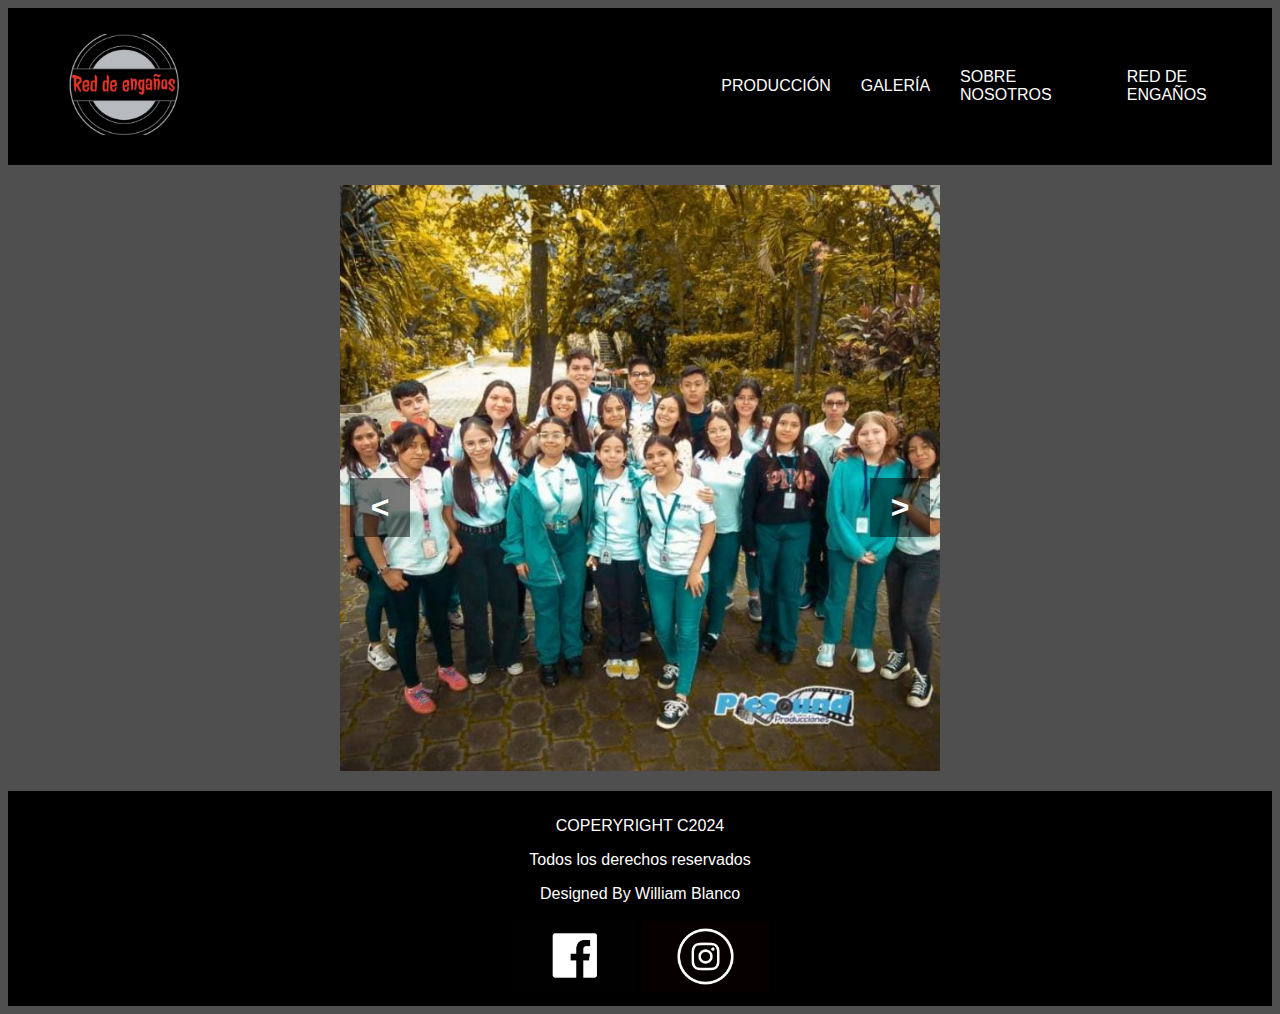
<file: Proyecto Final/Index.html>
<!DOCTYPE html>
<html lang="es">
<head>
    <meta charset="UTF-8">
    <meta name="viewport" content="width=device-width, initial-scale=1.0">
    <title>Mi Página</title>
    <link rel="stylesheet" href="INDEX.css">
</head>
<body>
    <header>
        <nav>
            <ul>
                <li><img src="simbolo.jpg" alt="" id="simbolo"></li>
                <li><a href="producción.html">PRODUCCIÓN</a></li>
                <li><a href="Galería.html">GALERÍA</a></li>
                <li><a href="sobre nosotros.html">SOBRE NOSOTROS</a></li>
                <li><a href="red de engaños.html">RED DE ENGAÑOS</a></li>
            </ul>
        </nav>
    </header>
    
    <main>
        <div class="carrusel">
            <img class="activo" src="imagen1.jpg" alt="Imagen 1">
            <img src="img24.jpg" alt="Imagen 2">
            <img src="img13.jpg" alt="Imagen 3">
            <img src="imagen4.jpg" alt="Imagen 4">
            <button id="prev"><</button>
            <button id="next">></button>
        </div>
    </main>

    <footer>
        <p>COPERYRIGHT C2024</p>
        <p>Todos los derechos reservados</p>
        <p>Designed By William Blanco</p>
        <a href="https://www.facebook.com/share/15BYGBqb2f/"><img src="face.jpg" alt="" id="redes"></a>
        <a href="https://www.instagram.com/william_blanco_/profilecard/?igsh=YmE1Z2Z6eWdiYWZ2"><img src="ig.jpg" alt="" id="redes"></a>
    </footer>

    <script src="index.js"></script>
</body>
</html>
</file>
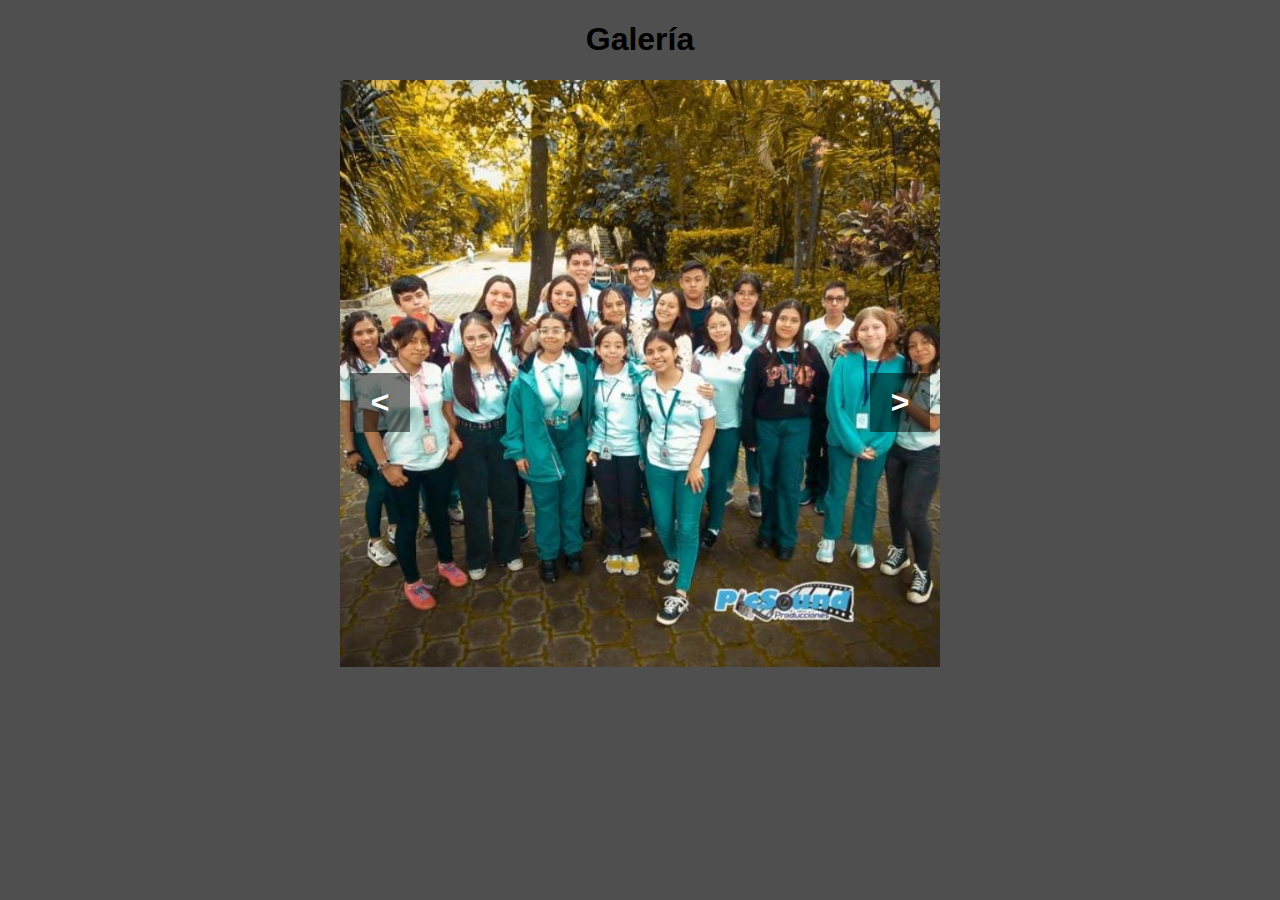
<file: Proyecto Final/Galería.html>
<!DOCTYPE html>
<html lang="en">
<head>
    <meta charset="UTF-8">
    <meta name="viewport" content="width=device-width, initial-scale=1.0">
    <title>Document</title>
    <link rel="stylesheet" href="galeria.css">
</head>
<body>
    
    <center><h1>Galería</h1></center>

    <main>
        <div class="carrusel">
            <img class="activo" src="imagen1.jpg" alt="Imagen 1">
            <img src="img24.jpg" alt="Imagen 2">
            <img src="img13.jpg" alt="Imagen 3">
            <img src="imagen4.jpg" alt="Imagen 4">
            <img src="img3.jpg" alt="">
            <img src="img4.jpg" alt="">
            <img src="img5.jpg" alt="">
            <img src="img6.jpg" alt="">
            <img src="img7.jpg" alt="">
            <img src="img8.jpg" alt="">
            <img src="img9.jpg" alt="">
            <img src="img10.jpg" alt="">
            <img src="img11.jpg" alt="">
            <img src="img13.jpg" alt="">
            <button id="prev"><</button>
            <button id="next">></button>
        </div>
    </main>

    <script src="galeria.js"></script>

</body>
</html>
</file>
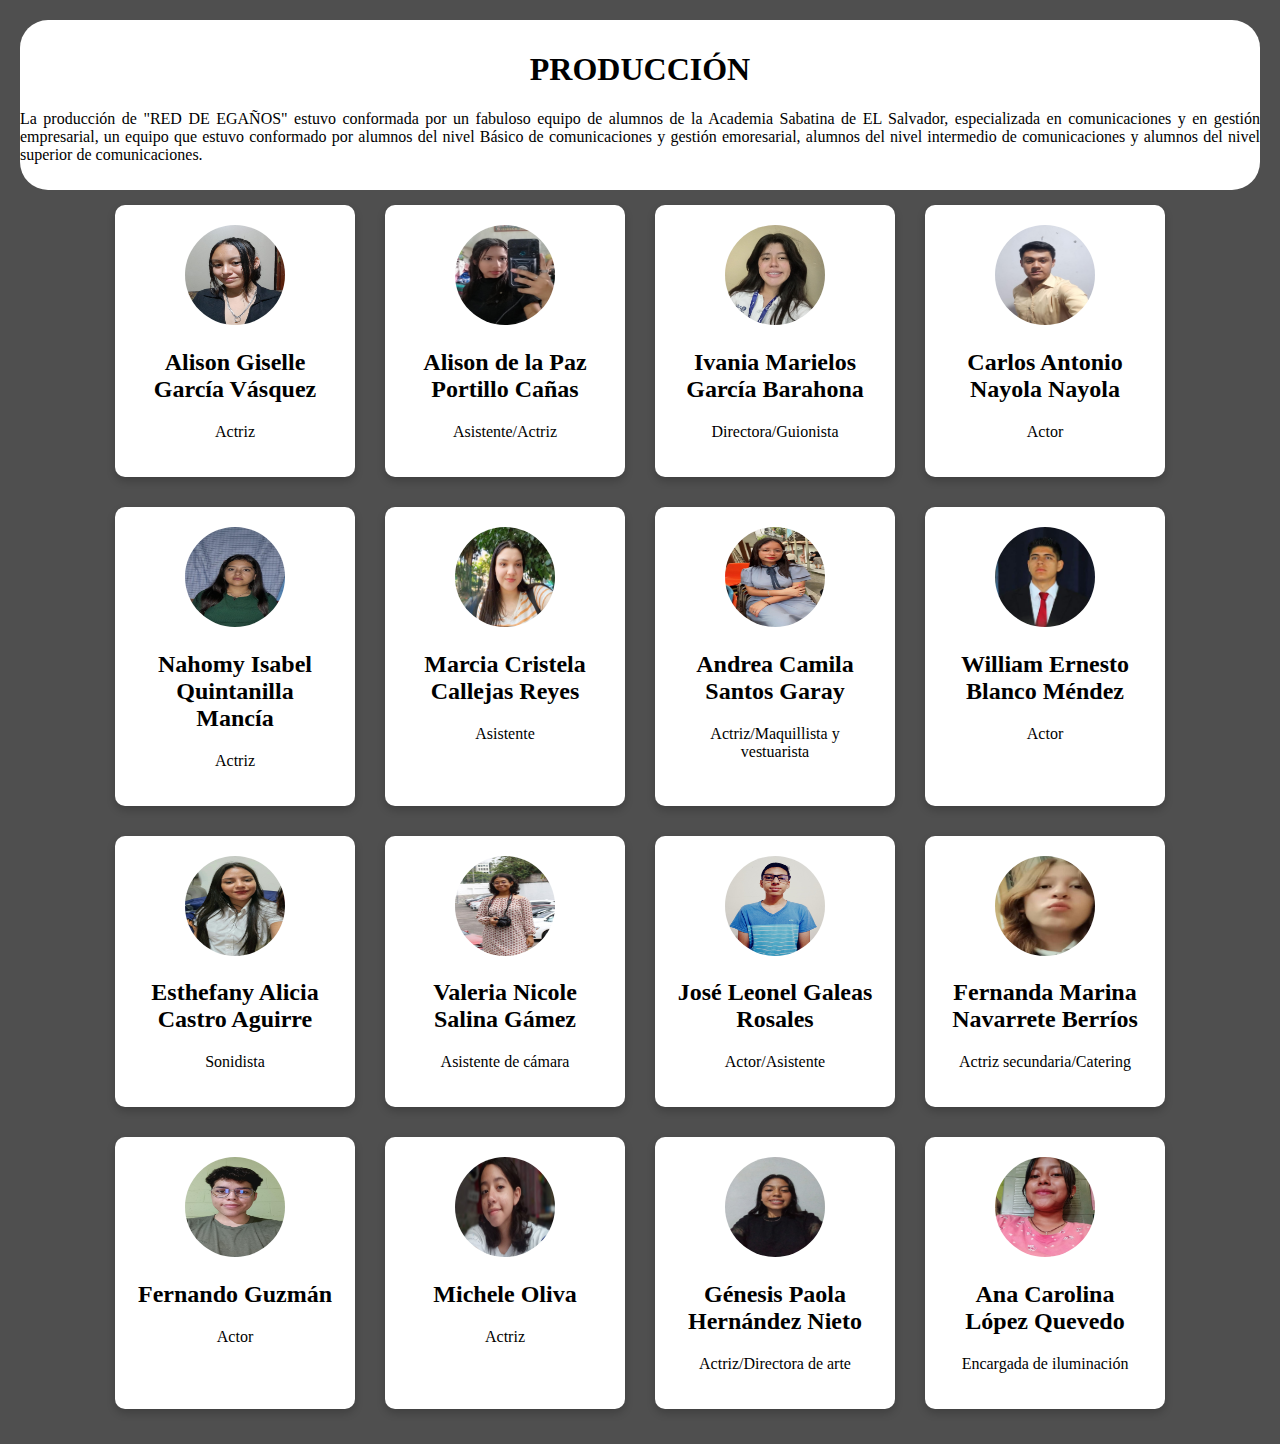
<file: Proyecto Final/producción.html>
<!DOCTYPE html>
<html lang="esp">
<head>
    <meta charset="UTF-8">
    <meta name="viewport" content="width=device-width, initial-scale=1.0">
    <title>Document</title>
    <link rel="stylesheet" href="produccion.css">
</head>
<body>
    <header>
        <center><h1>PRODUCCIÓN</h1></center>
        <p>La producción de "RED DE EGAÑOS" estuvo conformada por un fabuloso equipo de alumnos de la Academia Sabatina de EL Salvador, especializada en comunicaciones y en gestión empresarial, un equipo que estuvo conformado por alumnos del nivel Básico de comunicaciones y gestión emoresarial, alumnos del nivel intermedio de comunicaciones y alumnos del nivel superior de comunicaciones.</p>
    </header>     

    <div class="container">

        <div class="card">
            <img src="alison giselle.jpg" alt="Nombre de la persona" class="profile-img">
            <h2>Alison Giselle García Vásquez</h2>
            <p>Actriz</p>
        </div>

        <div class="card">
            <img src="alison portillo.jpg" alt="Nombre de la persona" class="profile-img">
            <h2>Alison de la Paz Portillo Cañas</h2>
            <p>Asistente/Actriz</p>
        </div>

        <div class="card">
            <img src="ivania.jpg" alt="Nombre de la persona" class="profile-img">
            <h2>Ivania Marielos García Barahona</h2>
            <p>Directora/Guionista</p>
        </div>

        <div class="card">
            <img src="carlos.jpg" alt="Nombre de la persona" class="profile-img">
            <h2>Carlos Antonio Nayola Nayola</h2>
            <p>Actor</p>
        </div>

        <div class="card">
            <img src="nahomy.jpg" alt="Nombre de la persona" class="profile-img">
            <h2>Nahomy Isabel Quintanilla Mancía</h2>
            <p>Actriz</p>
        </div>

        <div class="card">
            <img src="marcia.jpg" alt="Nombre de la persona" class="profile-img">
            <h2>Marcia Cristela Callejas Reyes</h2>
            <p>Asistente</p>
        </div>

        <div class="card">
            <img src="andrea camila.jpg" alt="Nombre de la persona" class="profile-img">
            <h2>Andrea Camila Santos Garay</h2>
            <p>Actriz/Maquillista y vestuarista</p>
        </div>

        <div class="card">
            <img src="william .jpg" alt="Nombre de la persona" class="profile-img">
            <h2>William Ernesto Blanco Méndez</h2>
            <p>Actor</p>
        </div>

        <div class="card">
            <img src="estephany.jpg" alt="Nombre de la persona" class="profile-img">
            <h2>Esthefany Alicia Castro Aguirre</h2>
            <p>Sonidista</p>
        </div>

        <div class="card">
            <img src="valeria nicole.jpg" alt="Nombre de la persona" class="profile-img">
            <h2>Valeria Nicole Salina Gámez</h2>
            <p>Asistente de cámara</p>
        </div>

        <div class="card">
            <img src="leonel.jpg" alt="Nombre de la persona" class="profile-img">
            <h2>José Leonel Galeas Rosales</h2>
            <p>Actor/Asistente</p>
        </div>

        <div class="card">
            <img src="fernanda.jpg" alt="Nombre de la persona" class="profile-img">
            <h2>Fernanda Marina Navarrete Berríos</h2>
            <p>Actriz secundaria/Catering</p>
        </div>

        <div class="card">
            <img src="fernando .jpg" alt="Nombre de la persona" class="profile-img">
            <h2>Fernando Guzmán</h2>
            <p>Actor</p>
        </div>

        <div class="card">
            <img src="michele oliva.jpg" alt="Nombre de la persona" class="profile-img">
            <h2>Michele Oliva</h2>
            <p>Actriz</p>
        </div>

        <div class="card">
            <img src="genesis paola.jpg" alt="Nombre de la persona" class="profile-img">
            <h2>Génesis Paola Hernández Nieto</h2>
            <p>Actriz/Directora de arte</p>
        </div>

        <div class="card">
            <img src="ana caro.jpg" alt="Nombre de la persona" class="profile-img">
            <h2>Ana Carolina López Quevedo</h2>
            <p>Encargada de iluminación</p>
        </div>

    </div>
</body>
</html>
</file>
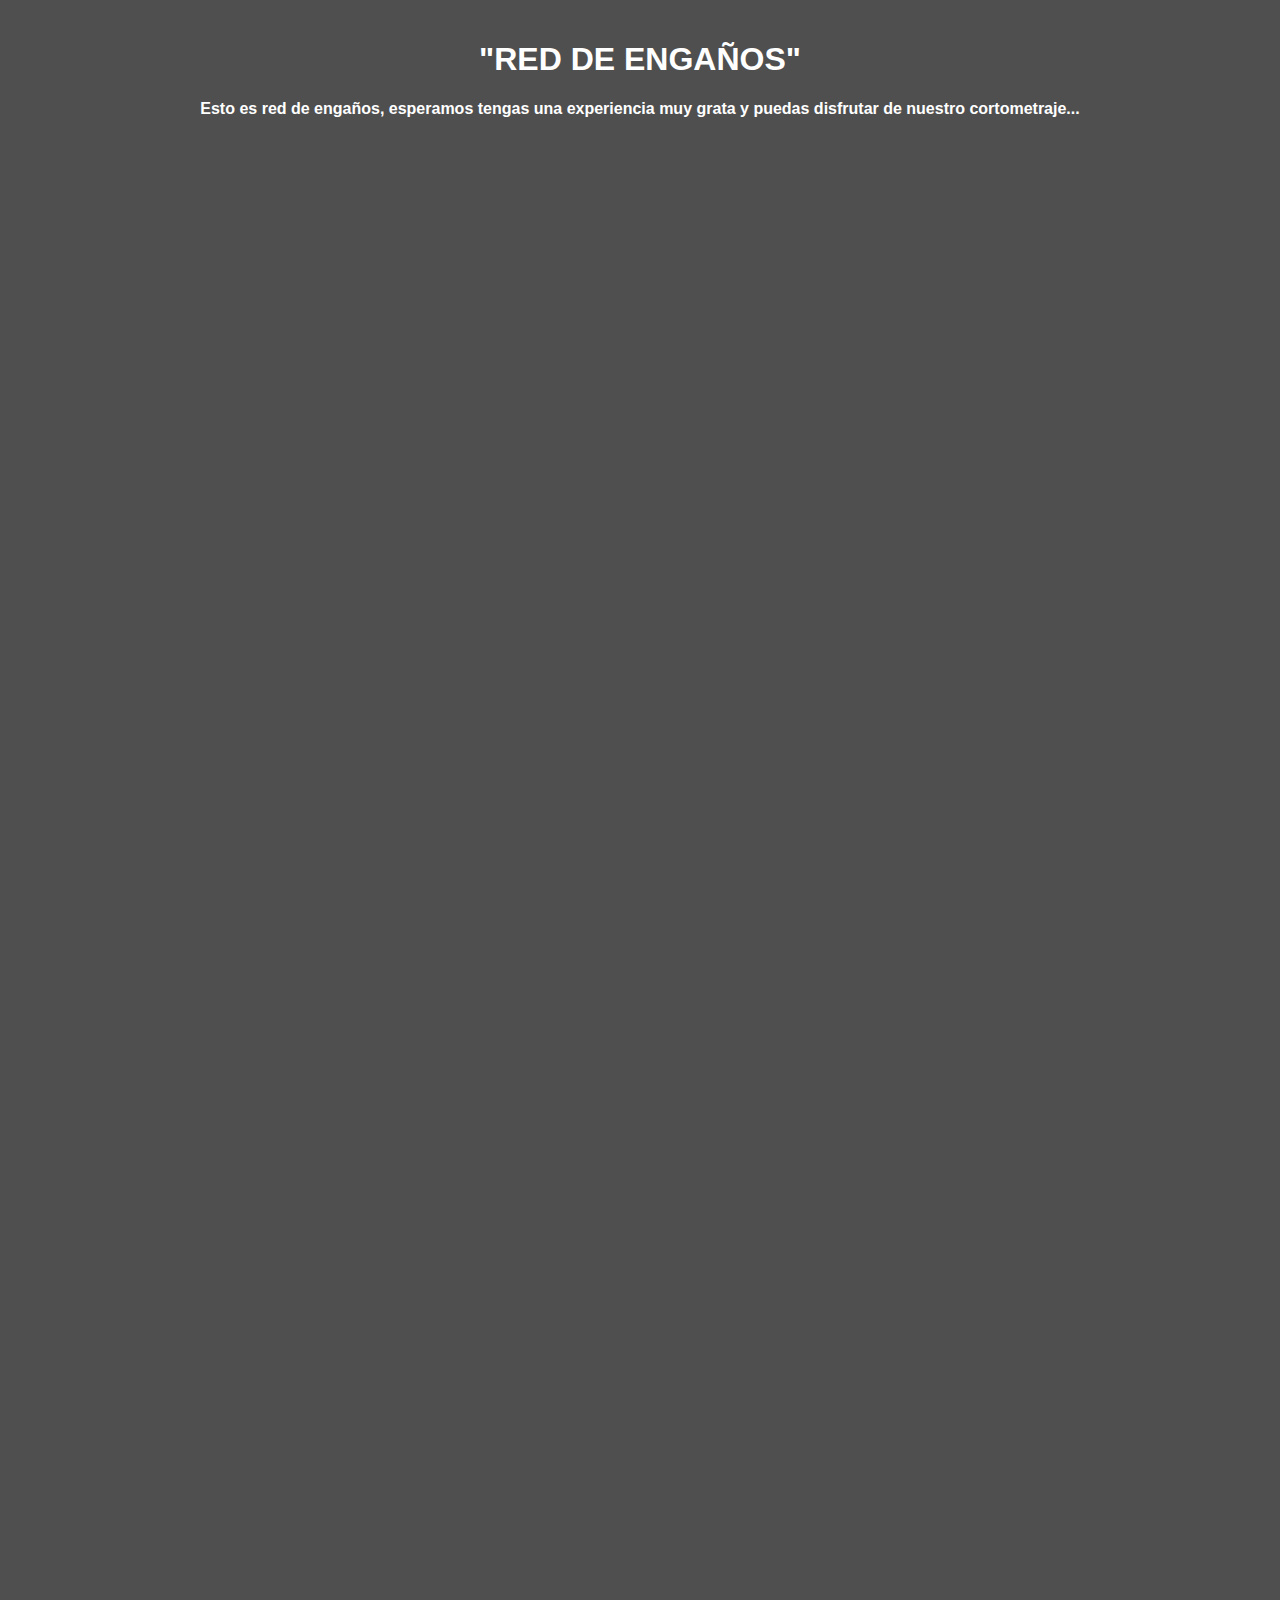
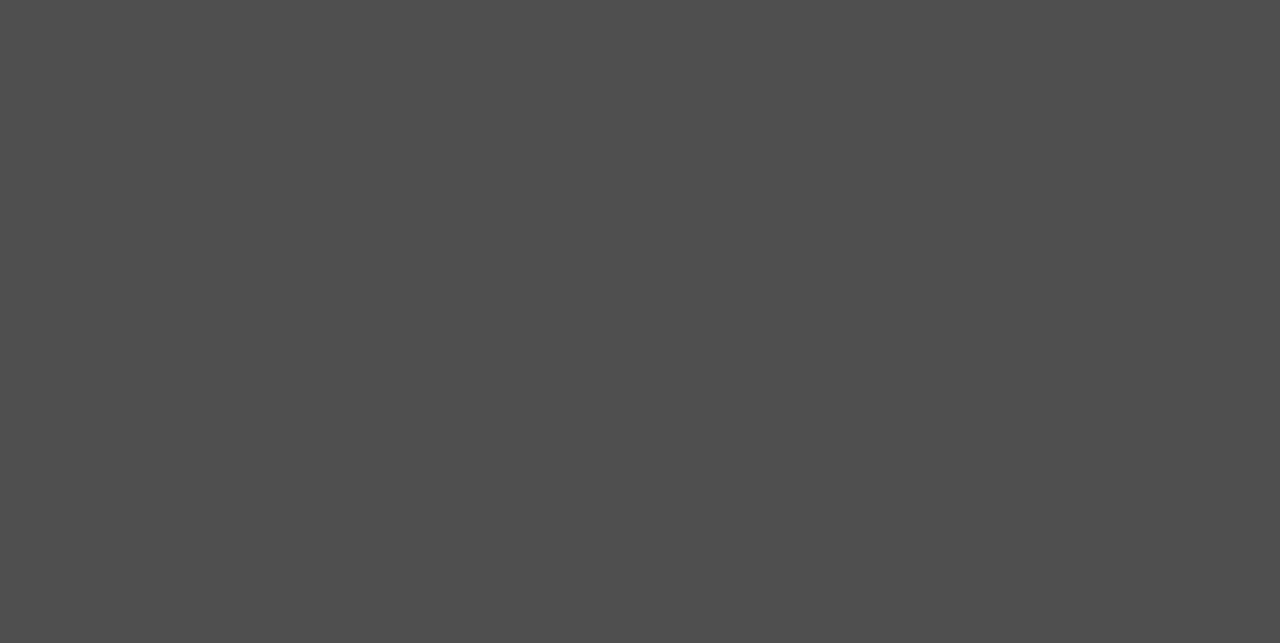
<file: Proyecto Final/red de engaños.html>
<!DOCTYPE html>
<html lang="es">
<head>
    <meta charset="UTF-8">
    <meta name="viewport" content="width=device-width, initial-scale=1.0">
    <title>Videos de YouTube Responsivos</title>
    <style>
        body {
            flex-wrap: wrap;
            justify-content: center;
            align-items: center;
            background-color: rgba(0, 0, 0, 0.692);
            color: white;
            font-family: Arial, sans-serif;
            margin: 0;
            padding: 20px;
        }
        .video-container {
            display: flex;
            justify-content: center;
            align-items: center;
            margin: 10px;
            flex: 1 1 300px; /* Ancho flexible de los videos */
            max-width: 100%; /* Asegura que no exceda el ancho de la pantalla */
        }
        .responsive-iframe {
            position: relative;
            width: 100%;
            padding-top: 56.25%; /* Relación de aspecto 16:9 */
            width: 80%;
            height: 50%;
        }
        .responsive-iframe iframe {
            position: absolute;
            top: 0;
            left: 0;
            width: 100%;
            height: 100%;
            border: none;
        }
    </style>
</head>
<body>

    <center><h1>"RED DE ENGAÑOS"</h1></center>

    <center><P><B>Esto es red de engaños, esperamos tengas una experiencia muy grata y puedas disfrutar de nuestro cortometraje...</B></P></center>
    <div class="video-container">
        <div class="responsive-iframe">
            <iframe width="560" height="315" src="https://www.youtube.com/embed/BQGqm1itL5I?si=sJDHGif5UDJWW-90" title="YouTube video player" frameborder="0" allow="accelerometer; autoplay; clipboard-write; encrypted-media; gyroscope; picture-in-picture; web-share" referrerpolicy="strict-origin-when-cross-origin" allowfullscreen></iframe>
        </div>
    </div>
    <div class="video-container">
        <div class="responsive-iframe">
            <iframe width="560" height="315" src="https://www.youtube.com/embed/C8eZYuxVWww?si=5yn6gH2PxjLI6ggx" title="YouTube video player" frameborder="0" allow="accelerometer; autoplay; clipboard-write; encrypted-media; gyroscope; picture-in-picture; web-share" referrerpolicy="strict-origin-when-cross-origin" allowfullscreen></iframe>
        </div>
    </div>
    <div class="video-container">
        <div class="responsive-iframe">
            <iframe width="560" height="315" src="https://www.youtube.com/embed/St7HfnQ2OJ4?si=d77RZMdtnI4R3RNV" title="YouTube video player" frameborder="0" allow="accelerometer; autoplay; clipboard-write; encrypted-media; gyroscope; picture-in-picture; web-share" referrerpolicy="strict-origin-when-cross-origin" allowfullscreen></iframe>
        </div>
    </div>
</body>
</html>
</file>
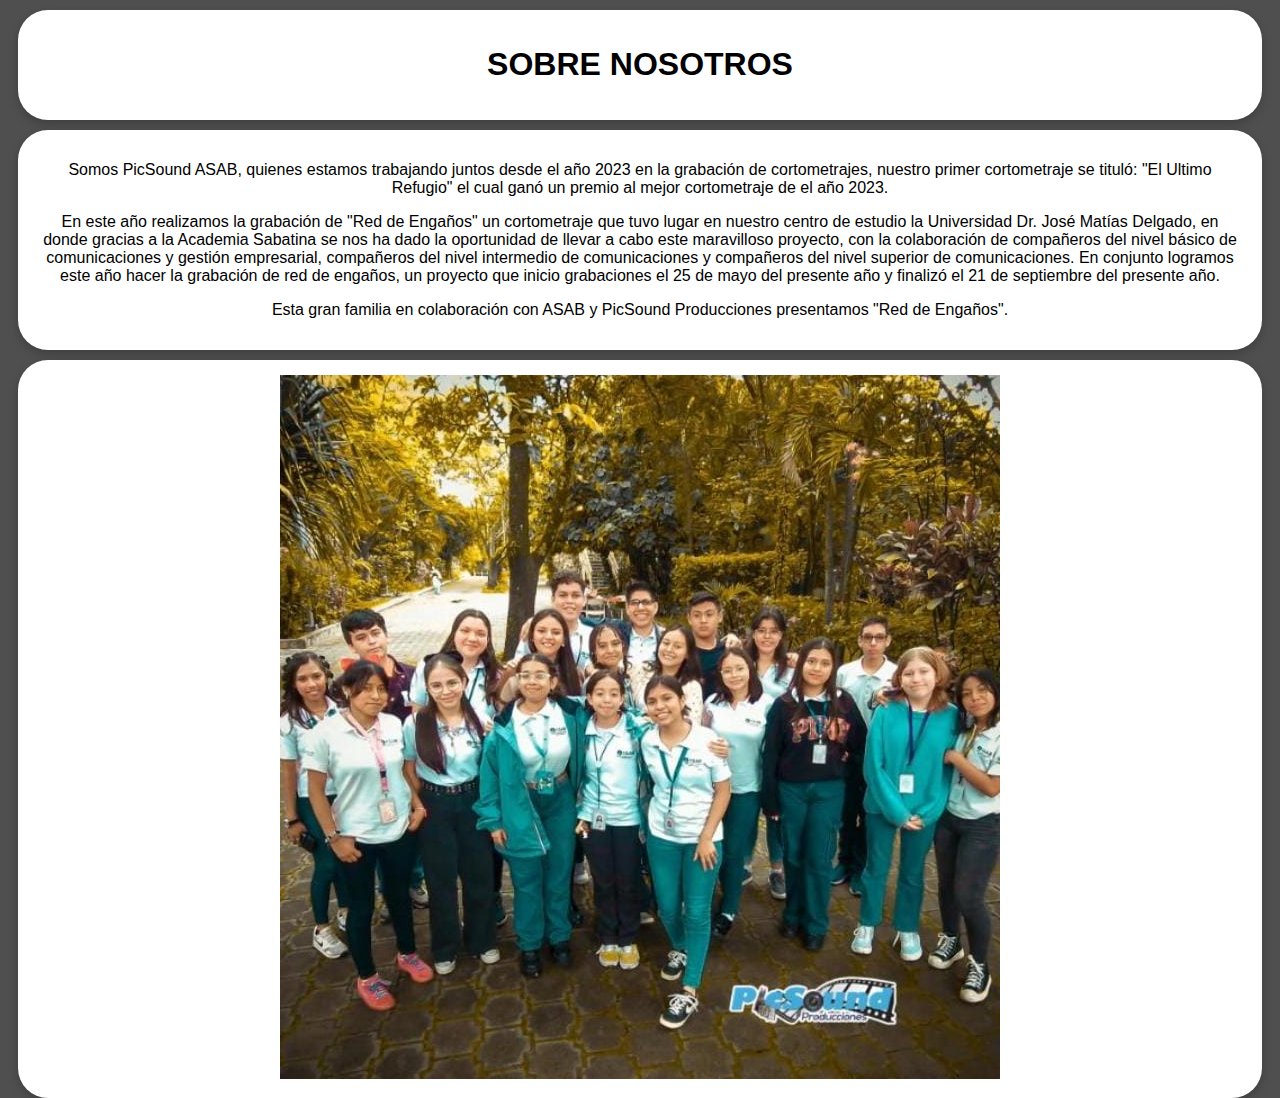
<file: Proyecto Final/sobre nosotros.html>
<!DOCTYPE html>
<html lang="es">
<head>
    <meta charset="UTF-8">
    <meta name="viewport" content="width=device-width, initial-scale=1.0">
    <title>Burbujas de Contenido</title>
    <style>
        body {

            justify-content: center;
            align-items: center;
            height: 100vh;
            background-color: rgba(0, 0, 0, 0.692);
            font-family: Arial, sans-serif;
        }

        .bubble {
            text-align: center;
            background-color: white;
            color: black;
            border-radius: 30px;
            padding: 15px 20px;
            margin: 10px;
            box-shadow: 0 4px 10px rgba(0, 0, 0, 0.2);
            animation: pop 0.3s ease-in-out;
        }

        @keyframes pop {
            0% {
                transform: scale(0.9);
            }
            100% {
                transform: scale(1);
            }
        }
    </style>
</head>
<body>
    <div class="bubble"><h1>SOBRE NOSOTROS</h1></div>
    <div class="bubble">
        <p>Somos PicSound ASAB, quienes estamos trabajando juntos desde el año 2023 en la grabación de cortometrajes, nuestro primer cortometraje se tituló: "El Ultimo Refugio" el cual ganó un premio al mejor cortometraje de el año 2023.</p>

        <p>En este año realizamos la grabación de "Red de Engaños" un cortometraje que tuvo lugar en nuestro centro de estudio la Universidad Dr. José Matías Delgado, en donde gracias a la Academia Sabatina se nos ha dado la oportunidad de llevar a cabo este maravilloso proyecto, con la colaboración de compañeros del nivel básico de comunicaciones y gestión empresarial, compañeros del nivel intermedio de comunicaciones y compañeros del nivel superior de comunicaciones. En conjunto logramos este año hacer la grabación de red de engaños, un proyecto que inicio grabaciones el 25 de mayo del presente año y finalizó el 21 de septiembre del presente año.</p>

        <p>Esta gran familia en colaboración con ASAB y PicSound Producciones presentamos "Red de Engaños". </p>
    </div>
    <div class="bubble"><img src="imagen1.jpg" alt=""></div>
</body>
</html>
</file>
<file: Proyecto Final/INDEX.css>
body 
{
    font-family: Arial, sans-serif;
    background-color: rgba(0, 0, 0, 0.692);
}

header 
{
    background: black;
    color: white;
    padding: 10px 0;
}

nav ul 
{
    align-items: center;
    list-style: none;
    display: flex;
    justify-content: center;
}

nav ul li 
{
    margin: 0 15px;
}

nav a 
{
    color: white;
    text-decoration: none;
}

.carrusel 
{
    position: relative;
    max-width: 600px;
    margin: 20px auto;
    overflow: hidden;
}

.carrusel img 
{
    width: 100%;
    display: none;
}

.carrusel img.activo 
{
    display: block;
}

button 
{
    width: 10%;
    height: 10%;
    position: absolute;
    top: 50%;
    background: rgba(0, 0, 0, 0.5);
    color: white;
    border: none;
    cursor: pointer;
    font-size: 200%;
    font-weight: bold;
}

#prev 
{
    left: 10px;
}

#next 
{
    right: 10px;
}

footer
{
    background: black;
    color: white;
    padding: 10px 0;
    text-align: center;
}

img#redes
{
    width: 10%;
    height: 10%;
}

h1
{
    margin-right: 20%;
}

img#simbolo
{
    width: 20%;
    height: 20%;
}

/* Estilos responsivos */
@media (max-width: 700px) {
    nav ul {
        flex-direction: column;
        align-items: center;
    }

    nav ul li {
        margin: 5px 0;
    }

    button {
        padding: 8px; /* Ajustar el tamaño de los botones en pantallas pequeñas */
    }
}
</file>
<file: Proyecto Final/galeria.css>
body 
{
    font-family: Arial, sans-serif;
    background-color: rgba(0, 0, 0, 0.692);
}

nav ul 
{
    align-items: center;
    list-style: none;
    display: flex;
    justify-content: center;
}

nav ul li 
{
    margin: 0 15px;
}

nav a 
{
    color: white;
    text-decoration: none;
}

.carrusel 
{
    position: relative;
    max-width: 600px;
    margin: 20px auto;
    overflow: hidden;
}

.carrusel img 
{
    width: 100%;
    display: none;
}

.carrusel img.activo 
{
    display: block;
}

button 
{
    width: 10%;
    height: 10%;
    position: absolute;
    top: 50%;
    background: rgba(0, 0, 0, 0.5);
    color: white;
    border: none;
    cursor: pointer;
    font-size: 200%;
    font-weight: bold;
}

#prev 
{
    left: 10px;
}

#next 
{
    right: 10px;
}

/* Estilos responsivos */
@media (max-width: 700px) {
    nav ul {
        flex-direction: column;
        align-items: center;
    }

    nav ul li {
        margin: 5px 0;
    }

    button {
        padding: 8px; /* Ajustar el tamaño de los botones en pantallas pequeñas */
    }
}
</file>
<file: Proyecto Final/produccion.css>
body {
    justify-content: center;
    align-items: center;
    background-color: rgba(0, 0, 0, 0.692);
    padding: 20px;
    margin: 0;
}

header
{
    width: 100%;
    background: white;
    color: black;
    padding: 10px 0;
    border-radius: 28px;
    text-align: justify;
}


.container {
    display: flex;
    flex-wrap: wrap;
    justify-content: center;
}

.card {
    background-color: white;
    border-radius: 10px;
    box-shadow: 0 4px 8px rgba(0, 0, 0, 0.2);
    margin: 15px;
    padding: 20px;
    text-align: center;
    width: 200px;
    transition: transform 0.3s;
}

.card:hover {
    transform: scale(1.05);
}

.profile-img {
    border-radius: 50%;
    width: 100px;
    height: 100px;
}

@media (max-width: 600px) {
    .card {
        width: 150px; /* Ancho reducido para pantallas más pequeñas */
    }

    .button
    {
        width: 100%;
        padding: 10px;
    }
}

@media (min-width: 601px) and (max-width: 900px) {
    .card {
        width: 180px; /* Ancho intermedio para tabletas */
    }

    .button
    {
        width: auto;
        padding: 10px 15px;
    }

}
</file>
